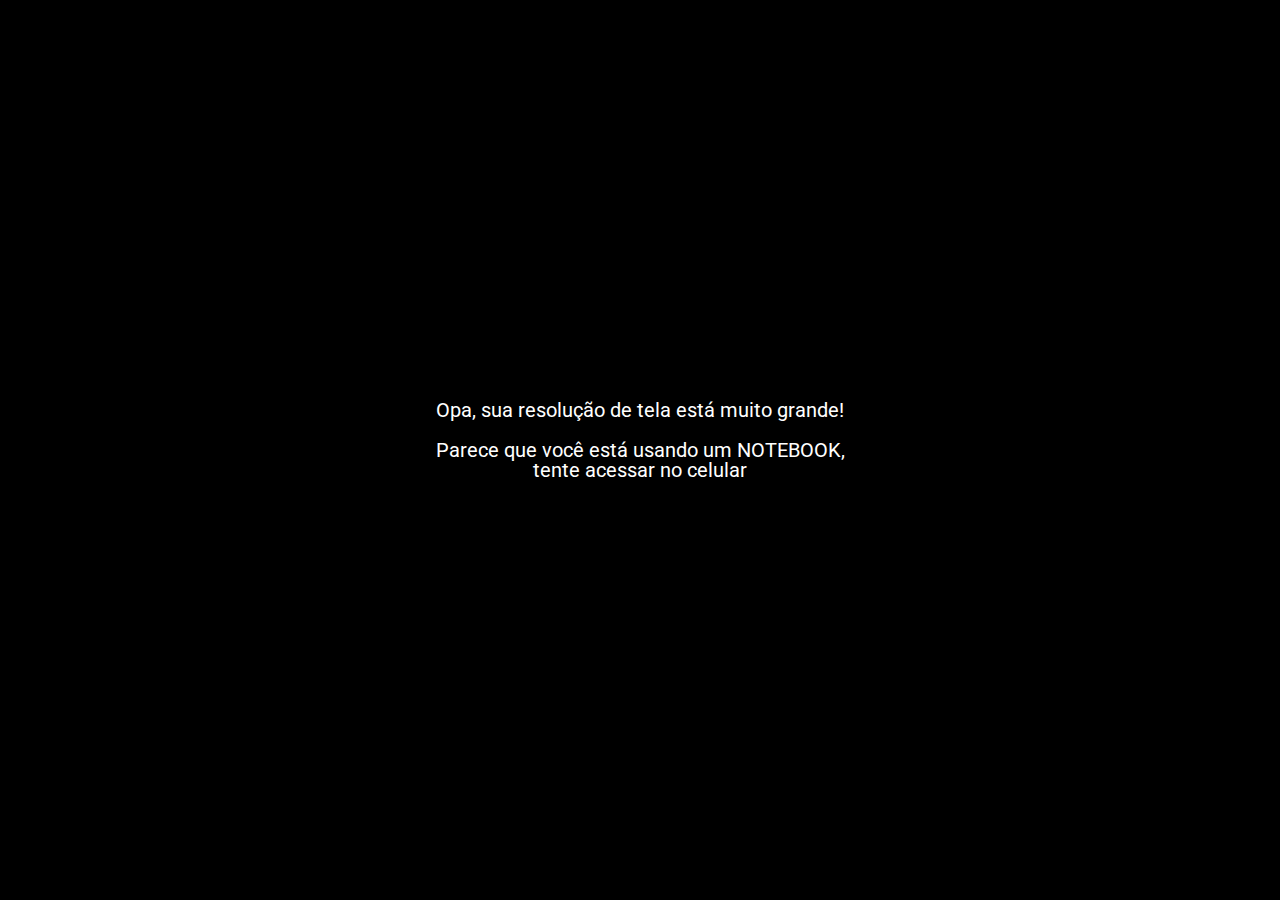
<file: coming-soon.html>
<!DOCTYPE html>
<html lang="pt-br">
  <head>
    <link rel="stylesheet" href="styles/pages/coming-soon.css" />
    <meta charset="UTF-8" />
    <meta http-equiv="X-UA-Compatible" content="IE=edge" />
    <meta name="viewport" content="width=device-width, initial-scale=1.0" />
    <title>Coming Soon | Netflix</title>
  </head>
  <body>
    <main id="page-content">
      <header class="status-bar">
        <p class="status-bar__time">9:41</p>
        <div class="status-bar__icons">
          <img
            src="assets/icons/cellular-connection.svg"
            alt="Conexão Celular"
          />
          <img src="assets/icons/wifi.svg" alt="Wifi" />
          <img
            class="status-bar__battery"
            src="assets/icons/battery.svg"
            alt="Bateria"
          />
        </div>
      </header>

      <section class="notifications">
        <div class="notifications__title">
          <div class="notifications__icon">
            <img src="assets/icons/bell.svg" alt="Notificações" />
          </div>
          <h2 class="notifications__text">Notifications</h2>
        </div>
        <ul class="notifications__list">
          <li class="notifications-item">
            <img
              class="notifications-item__img"
              src="assets/images/movie-notifications1.png"
              alt="El Chapo"
            />
            <div class="notifications-item__text">
              <h3 class="notifications-item__new">New Arrival</h3>
              <h4 class="notifications-item__title">El Chapo</h4>
              <p class="notifications-item__date">Nov 6</p>
            </div>
          </li>
          <li class="notifications-item">
            <img
              class="notifications-item__img"
              src="assets/images/movie-notifications2.png"
              alt="Peaky Blinders"
            />
            <div class="notifications-item__text">
              <h3 class="notifications-item__new">New Arrival</h3>
              <h4 class="notifications-item__title">Peaky Blinders</h4>
              <p class="notifications-item__date">Nov 6</p>
            </div>
          </li>
        </ul>
      </section>

      <section class="movie-previews">
        <div class="movie-preview">
          <img
            class="movie-preview__img"
            src="assets/images/movie-coming-soon1.png"
            alt="Castle & Castle"
          />
          <div class="movie-preview__buttons">
            <button class="movie-preview__btn">
              <img src="assets/icons/bell.svg" alt="Lembrar-me" />
              Remind me
            </button>
            <button class="movie-preview__btn">
              <img src="assets/icons/share.svg" alt="Compartilhar" />
              Share
            </button>
          </div>
          <div class="movie-preview__content">
            <p class="movie-preview__soon">Season 1 Coming December 14</p>
            <h2 class="movie-preview__title">Castle & Castle</h2>
            <p class="movie-preview__description">
              Lorem ipsum dolor sit amet, consectetur adipiscing elit. Sit quam
              dui, vivamus bibendum ut. A morbi mi tortor ut felis non accumsan
              accumsan quis. Massa, id ut ipsum aliquam enim non posuere
              pulvinar diam.
            </p>
            <ul class="movie-preview__tag-list">
              <li class="movie-preview__tag">Steamy</li>
              <li class="movie-preview__tag">Soapy</li>
              <li class="movie-preview__tag">Slow Burn</li>
              <li class="movie-preview__tag">Suspenseful</li>
              <li class="movie-preview__tag">Teen</li>
              <li class="movie-preview__tag">Mystery</li>
            </ul>
          </div>
        </div>
        <div class="movie-preview">
          <img
            class="movie-preview__img"
            src="assets/images/movie-coming-soon2.png"
            alt="How to Get Away with Murder"
          />
          <div class="movie-preview__buttons">
            <button class="movie-preview__btn">
              <img src="assets/icons/bell.svg" alt="Lembrar-me" />
              Remind me
            </button>
            <button class="movie-preview__btn">
              <img src="assets/icons/share.svg" alt="Compartilhar" />
              Share
            </button>
          </div>
          <div class="movie-preview__content">
            <p class="movie-preview__soon">Season 1 Coming December 14</p>
            <h2 class="movie-preview__title">How to Get Away with Murder</h2>
            <p class="movie-preview__description">
              Lorem ipsum dolor sit amet, consectetur adipiscing elit. Sit quam
              dui, vivamus bibendum ut. A morbi mi tortor ut felis non accumsan
              accumsan quis. Massa, id ut ipsum aliquam enim non posuere
              pulvinar diam.
            </p>
            <ul class="movie-preview__tag-list">
              <li class="movie-preview__tag">Steamy</li>
              <li class="movie-preview__tag">Soapy</li>
              <li class="movie-preview__tag">Slow Burn</li>
              <li class="movie-preview__tag">Suspenseful</li>
              <li class="movie-preview__tag">Teen</li>
              <li class="movie-preview__tag">Mystery</li>
            </ul>
          </div>
        </div>
        <div class="movie-preview">
          <img
            class="movie-preview__img"
            src="assets/images/movie-coming-soon3.png"
            alt="Faster"
          />
          <div class="movie-preview__buttons">
            <button class="movie-preview__btn">
              <img src="assets/icons/bell.svg" alt="Lembrar-me" />
              Remind me
            </button>
            <button class="movie-preview__btn">
              <img src="assets/icons/share.svg" alt="Compartilhar" />
              Share
            </button>
          </div>
          <div class="movie-preview__content">
            <p class="movie-preview__soon">Season 1 Coming December 14</p>
            <h2 class="movie-preview__title">Faster</h2>
            <p class="movie-preview__description">
              Lorem ipsum dolor sit amet, consectetur adipiscing elit. Sit quam
              dui, vivamus bibendum ut. A morbi mi tortor ut felis non accumsan
              accumsan quis. Massa, id ut ipsum aliquam enim non posuere
              pulvinar diam.
            </p>
            <ul class="movie-preview__tag-list">
              <li class="movie-preview__tag">Steamy</li>
              <li class="movie-preview__tag">Soapy</li>
              <li class="movie-preview__tag">Slow Burn</li>
              <li class="movie-preview__tag">Suspenseful</li>
              <li class="movie-preview__tag">Teen</li>
              <li class="movie-preview__tag">Mystery</li>
            </ul>
          </div>
        </div>
      </section>

      <div class="bottom-navbar__background">
        <nav class="bottom-navbar">
          <a href="home.html" class="bottom-navbar__button">
            <img src="assets/icons/home.svg" alt="Home" />
            <p class="bottom-navbar__text">Home</p>
          </a>
          <a href="search.html" class="bottom-navbar__button">
            <img src="assets/icons/search.svg" alt="Pesquisa" />
            <p class="bottom-navbar__text">Search</p>
          </a>
          <a
            href="coming-soon.html"
            data-notification="4"
            class="bottom-navbar__button bottom-navbar__button--notification"
          >
            <img src="assets/icons/coming-soon-active.svg" alt="Em Breve" />
            <p class="bottom-navbar__text bottom-navbar__text--active">
              Coming Soon
            </p>
          </a>
          <a href="downloads.html" class="bottom-navbar__button">
            <img src="assets/icons/downloads.svg" alt="Downloads" />
            <p class="bottom-navbar__text">Downloads</p>
          </a>
          <a href="more.html" class="bottom-navbar__button">
            <img src="assets/icons/more.svg" alt="Mais" />
            <p class="bottom-navbar__text">More</p>
          </a>
        </nav>
      </div>
    </main>

    <div class="max-resolution">
      <p class="max-resolution__text">
        Opa, sua resolução de tela está muito grande!
      </p>
      <p class="max-resolution__text max-resolution__text--tablet">
        Parece que você está usando um TABLET, tente acessar no celular
      </p>
      <p class="max-resolution__text max-resolution__text--desktop">
        Parece que você está usando um NOTEBOOK, tente acessar no celular
      </p>
    </div>
  </body>
</html>
</file>
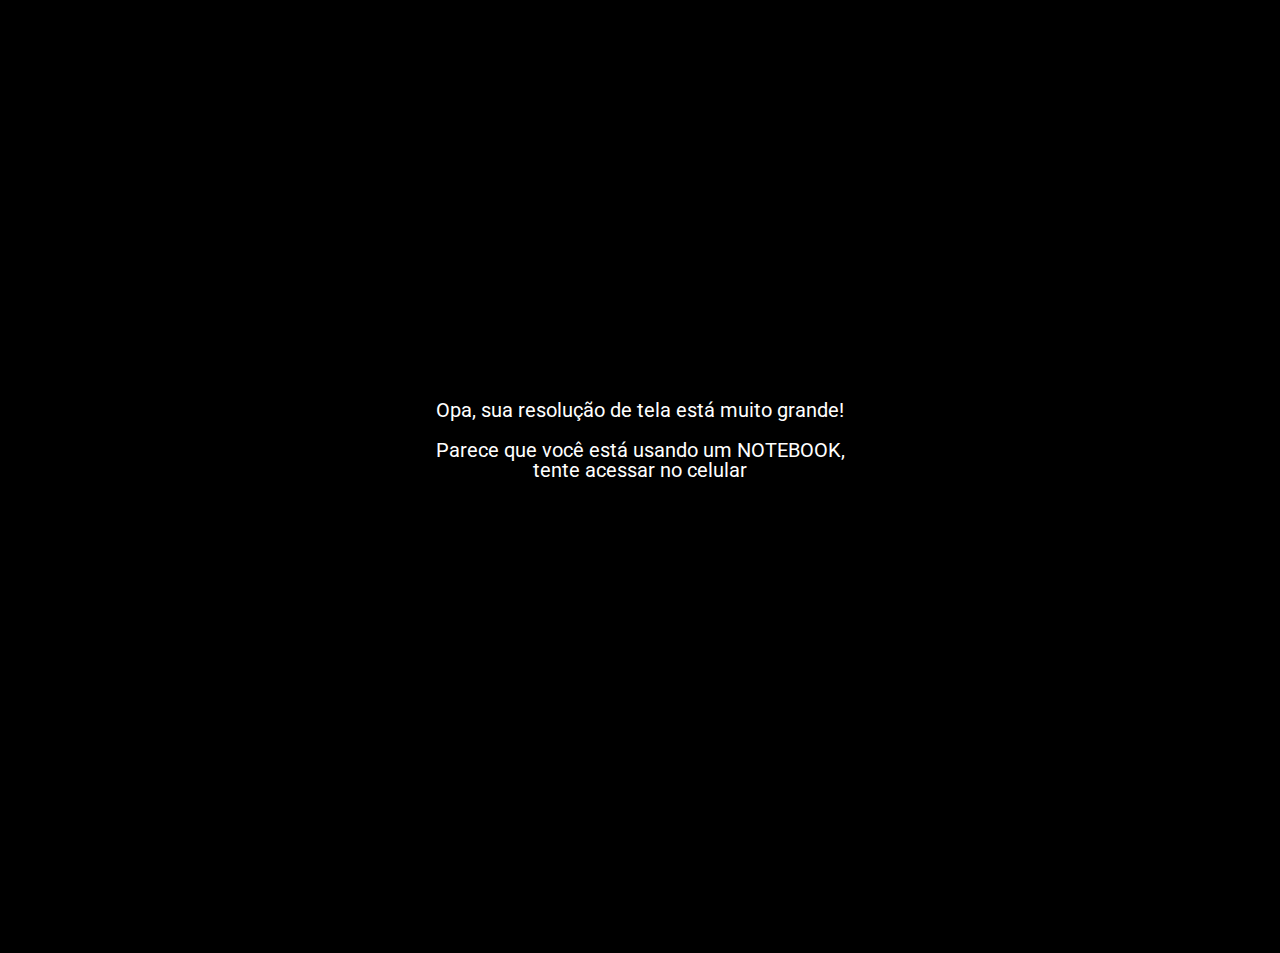
<file: home.html>
<!DOCTYPE html>
<html lang="pt-br">
  <head>
    <link rel="stylesheet" href="styles/pages/home.css" />
    <meta charset="UTF-8" />
    <meta http-equiv="X-UA-Compatible" content="IE=edge" />
    <meta name="viewport" content="width=device-width, initial-scale=1.0" />
    <title>Home | Netflix</title>
  </head>
  <body>
    <main id="page-content">
      <header class="status-bar">
        <p class="status-bar__time">9:41</p>
        <div class="status-bar__icons">
          <img
            src="assets/icons/cellular-connection.svg"
            alt="Conexão Celular"
          />
          <img src="assets/icons/wifi.svg" alt="Wifi" />
          <img
            class="status-bar__battery"
            src="assets/icons/battery.svg"
            alt="Bateria"
          />
        </div>
      </header>

      <nav class="navbar">
        <a href=".">
          <img
            class="navbar__logo"
            src="assets/images/logo-netflix.png"
            alt="Netflix"
          />
        </a>
        <a class="navbar__link" href="#">TV Shows</a>
        <a class="navbar__link" href="#">Movies</a>
        <a class="navbar__link" href="#">My List</a>
      </nav>

      <div class="movie-background"></div>

      <section class="play">
        <div class="play__top-ten">
          <img class="play__img" src="assets/images/top10.png" alt="Top 10" />
          <p class="play__title">#3 in Brazil Today</p>
        </div>
        <div class="play__controls">
          <a class="play__link" href="#">
            <img
              class="play__icon"
              src="assets/icons/plus.svg"
              alt="Minha Lista"
            />
            <p class="play__text">My List</p>
          </a>
          <button class="play__btn">
            <img
              class="play__icon--btn"
              src="assets/icons/play.svg"
              alt="Play"
            />
            Play
          </button>
          <a class="play__link" href="#">
            <img
              class="play__icon"
              src="assets/icons/info.svg"
              alt="Mais Informações"
            />
            <p class="play__text">Info</p>
          </a>
        </div>
      </section>

      <h1 class="title title--big">Previews</h1>

      <section class="movie-list" id="previews">
        <img
          class="movie-list__img movie-list__img--rounded"
          src="assets/images/movie1.png"
          alt="Lucifer"
        />
        <img
          class="movie-list__img movie-list__img--rounded"
          src="assets/images/movie3.png"
          alt="Oloture"
        />
        <img
          class="movie-list__img movie-list__img--rounded"
          src="assets/images/movie2.png"
          alt="The Princess Switch Switched Again"
        />
        <img
          class="movie-list__img movie-list__img--rounded"
          src="assets/images/movie4.png"
          alt="The Blacklist"
        />
      </section>

      <h1 class="title">Top 10 in Brazil Today</h1>

      <section class="movie-list">
        <img
          class="movie-list__img"
          src="assets/images/movie2.png"
          alt="The Princess Switch Switched Again"
        />
        <img
          class="movie-list__img"
          src="assets/images/movie3.png"
          alt="Oloture"
        />
        <img
          class="movie-list__img"
          src="assets/images/movie4.png"
          alt="The Blacklist"
        />
        <img
          class="movie-list__img"
          src="assets/images/movie1.png"
          alt="Lucifer"
        />
      </section>

      <h1 class="title">Popular on Netflix</h1>

      <section class="movie-list">
        <img
          class="movie-list__img"
          src="assets/images/movie2.png"
          alt="The Princess Switch Switched Again"
        />
        <img
          class="movie-list__img"
          src="assets/images/movie3.png"
          alt="Oloture"
        />
        <img
          class="movie-list__img"
          src="assets/images/movie4.png"
          alt="The Blacklist"
        />
        <img
          class="movie-list__img"
          src="assets/images/movie1.png"
          alt="Lucifer"
        />
      </section>

      <h1 class="title">Trending Now</h1>

      <section class="movie-list">
        <img
          class="movie-list__img"
          src="assets/images/movie2.png"
          alt="The Princess Switch Switched Again"
        />
        <img
          class="movie-list__img"
          src="assets/images/movie3.png"
          alt="Oloture"
        />
        <img
          class="movie-list__img"
          src="assets/images/movie4.png"
          alt="The Blacklist"
        />
        <img
          class="movie-list__img"
          src="assets/images/movie1.png"
          alt="Lucifer"
        />
      </section>

      <h1 class="title">Netflix Originals</h1>

      <section class="movie-list">
        <img
          class="movie-list__img movie-list__img--big"
          src="assets/images/movie2.png"
          alt="The Princess Switch Switched Again"
        />
        <img
          class="movie-list__img movie-list__img--big"
          src="assets/images/movie1.png"
          alt="Lucifer"
        />
        <img
          class="movie-list__img movie-list__img--big"
          src="assets/images/movie3.png"
          alt="Oloture"
        />
        <img
          class="movie-list__img movie-list__img--big"
          src="assets/images/movie4.png"
          alt="The Blacklist"
        />
      </section>

      <h1 class="title">New Releases</h1>

      <section class="movie-list">
        <img
          class="movie-list__img"
          src="assets/images/movie2.png"
          alt="The Princess Switch Switched Again"
        />
        <img
          class="movie-list__img"
          src="assets/images/movie3.png"
          alt="Oloture"
        />
        <img
          class="movie-list__img"
          src="assets/images/movie4.png"
          alt="The Blacklist"
        />
        <img
          class="movie-list__img"
          src="assets/images/movie1.png"
          alt="Lucifer"
        />
      </section>

      <div class="bottom-navbar__background">
        <nav class="bottom-navbar">
          <a href="home.html" class="bottom-navbar__button">
            <img src="assets/icons/home-active.svg" alt="Home" />
            <p class="bottom-navbar__text bottom-navbar__text--active">Home</p>
          </a>
          <a href="search.html" class="bottom-navbar__button">
            <img src="assets/icons/search.svg" alt="Pesquisa" />
            <p class="bottom-navbar__text">Search</p>
          </a>
          <a
            href="coming-soon.html"
            data-notification="4"
            class="bottom-navbar__button bottom-navbar__button--notification"
          >
            <img src="assets/icons/coming-soon.svg" alt="Em Breve" />
            <p class="bottom-navbar__text">Coming Soon</p>
          </a>
          <a href="downloads.html" class="bottom-navbar__button">
            <img src="assets/icons/downloads.svg" alt="Downloads" />
            <p class="bottom-navbar__text">Downloads</p>
          </a>
          <a href="more.html" class="bottom-navbar__button">
            <img src="assets/icons/more.svg" alt="Mais" />
            <p class="bottom-navbar__text">More</p>
          </a>
        </nav>
      </div>
    </main>

    <div class="max-resolution">
      <p class="max-resolution__text">
        Opa, sua resolução de tela está muito grande!
      </p>
      <p class="max-resolution__text max-resolution__text--tablet">
        Parece que você está usando um TABLET, tente acessar no celular
      </p>
      <p class="max-resolution__text max-resolution__text--desktop">
        Parece que você está usando um NOTEBOOK, tente acessar no celular
      </p>
    </div>
  </body>
</html>
</file>
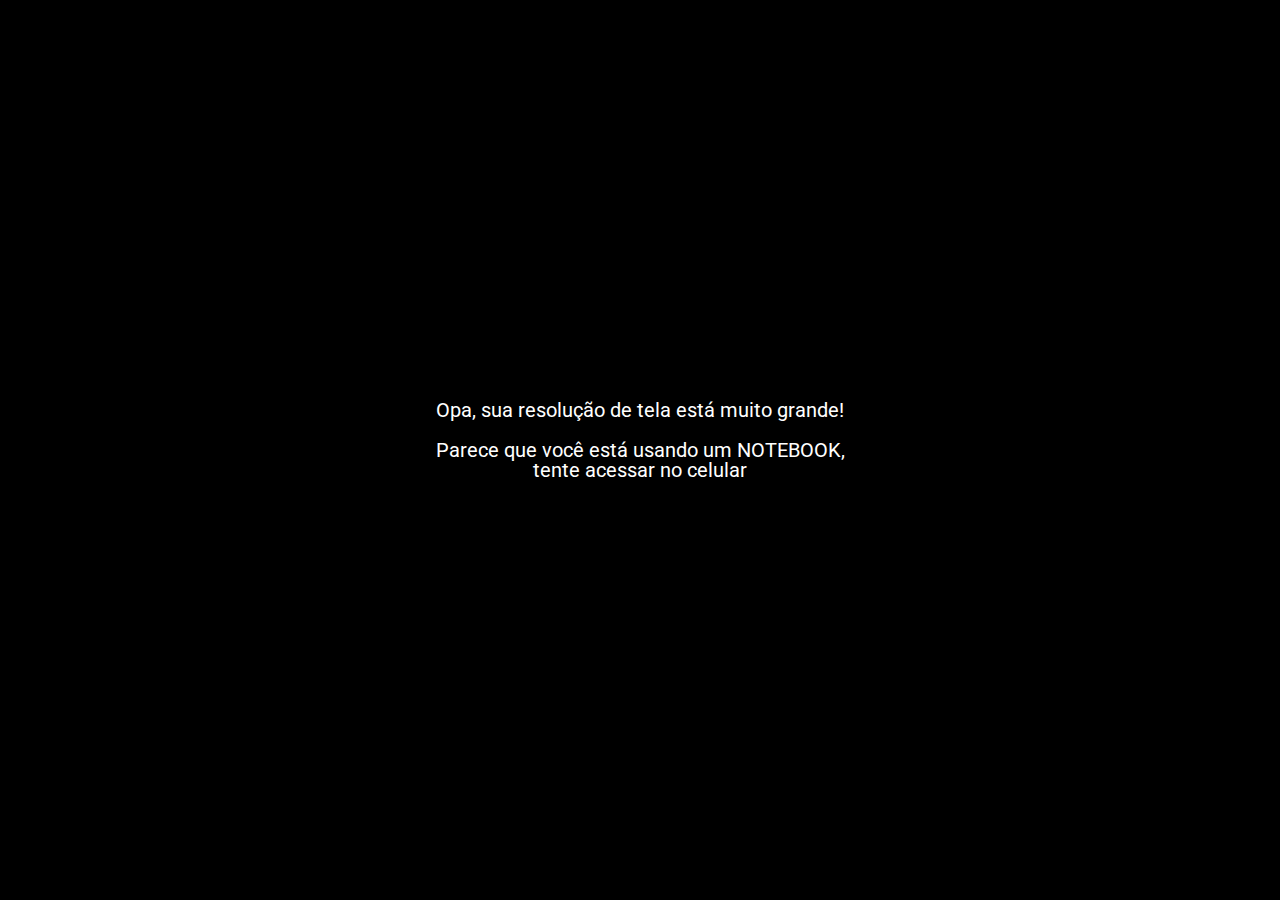
<file: profile.html>
<!DOCTYPE html>
<html lang="pt-br">
  <head>
    <link rel="stylesheet" href="styles/pages/profile.css" />
    <meta charset="UTF-8" />
    <meta http-equiv="X-UA-Compatible" content="IE=edge" />
    <meta name="viewport" content="width=device-width, initial-scale=1.0" />
    <title>Perfil | Netflix</title>
  </head>
  <body>
    <main id="page-content">
      <header class="status-bar">
        <p class="status-bar__time">9:41</p>
        <div class="status-bar__icons">
          <img
            src="assets/icons/cellular-connection.svg"
            alt="Conexão Celular"
          />
          <img src="assets/icons/wifi.svg" alt="Wifi" />
          <img
            class="status-bar__battery"
            src="assets/icons/battery.svg"
            alt="Bateria"
          />
        </div>
      </header>

      <div id="animation">
        <nav class="edit-navbar">
          <div class="edit-navbar__space"></div>
          <img
            class="logo logo--small"
            src="assets/icons/logo.svg"
            alt="Logo Netflix"
          />
          <button class="edit-navbar__btn">
            <img src="assets/icons/pencil.svg" alt="Editar" />
          </button>
        </nav>

        <div class="center">
          <section class="profile-list--grid">
            <a class="profile-list__item" href="home.html">
              <img
                class="profile-list__img profile-list__img--big"
                src="assets/images/profile1.png"
                alt="Emenalo"
              />
              <h2 class="profile-list__text">Emenalo</h2>
            </a>
            <a class="profile-list__item" href="home.html">
              <img
                class="profile-list__img profile-list__img--big"
                src="assets/images/profile2.png"
                alt="Emenalo"
              />
              <h2 class="profile-list__text">Thelma</h2>
            </a>
            <a class="profile-list__item" href="home.html">
              <img
                class="profile-list__img profile-list__img--big"
                src="assets/images/profile3.png"
                alt="Emenalo"
              />
              <h2 class="profile-list__text">Onyeka</h2>
            </a>
            <a class="profile-list__item" href="home.html">
              <img
                class="profile-list__img profile-list__img--big"
                src="assets/images/profile-kids.png"
                alt="Emenalo"
              />
              <h2 class="profile-list__text">Kids</h2>
            </a>
            <a class="profile-list__item profile-list__item--add-grid">
              <img
                class="profile-list__img"
                src="assets/icons/plus-circle2.svg"
                alt="Adicionar perfil"
              />
              <h2 class="profile-list__text">Add Profile</h2>
            </a>
          </section>
        </div>
      </div>
    </main>

    <div class="max-resolution">
      <p class="max-resolution__text">
        Opa, sua resolução de tela está muito grande!
      </p>
      <p class="max-resolution__text max-resolution__text--tablet">
        Parece que você está usando um TABLET, tente acessar no celular
      </p>
      <p class="max-resolution__text max-resolution__text--desktop">
        Parece que você está usando um NOTEBOOK, tente acessar no celular
      </p>
    </div>
  </body>
</html>
</file>
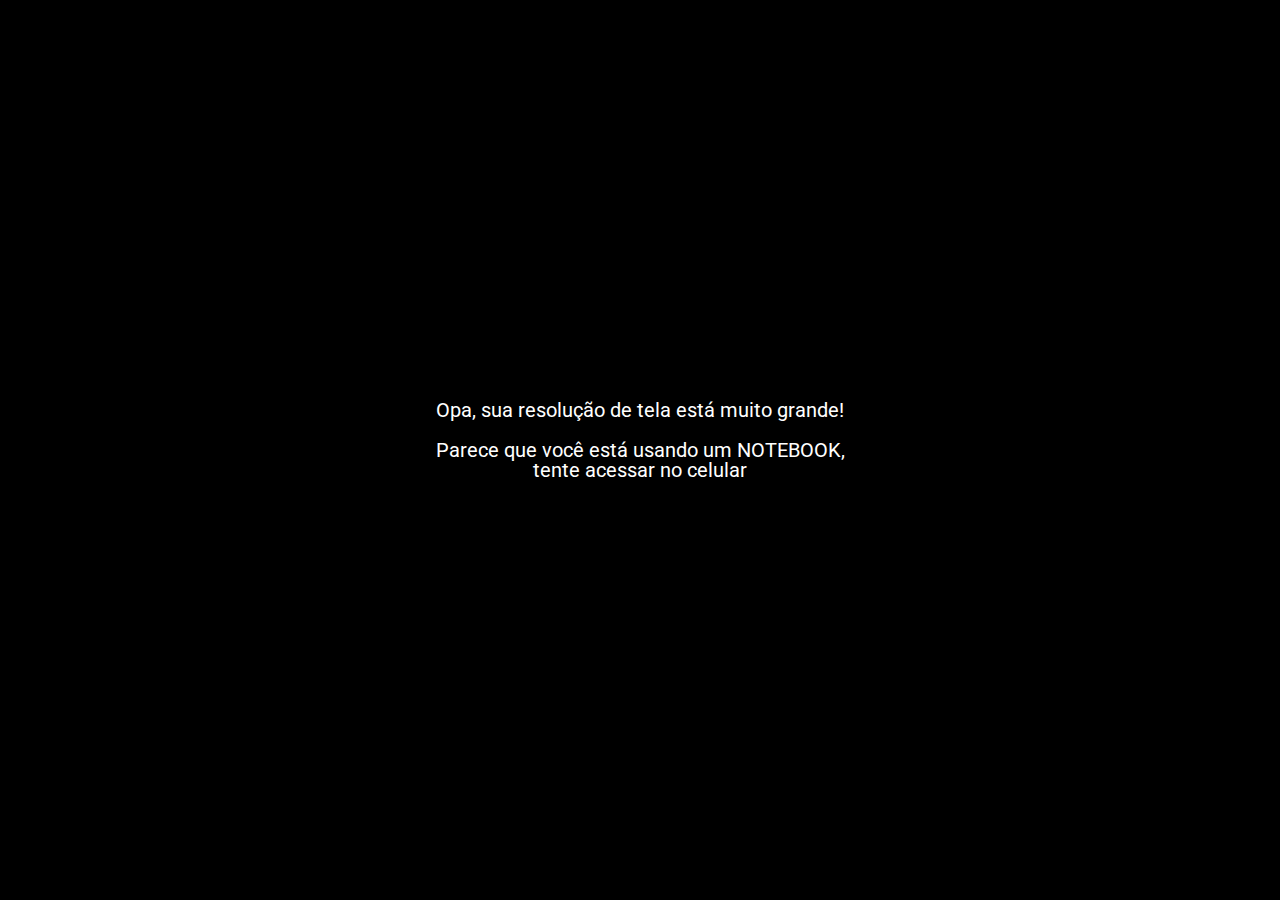
<file: search.html>
<!DOCTYPE html>
<html lang="pt-br">
  <head>
    <link rel="stylesheet" href="styles/pages/search.css" />
    <meta charset="UTF-8" />
    <meta http-equiv="X-UA-Compatible" content="IE=edge" />
    <meta name="viewport" content="width=device-width, initial-scale=1.0" />
    <title>Search | Netflix</title>
  </head>
  <body>
    <main id="page-content">
      <div class="status-bar">
        <p class="status-bar__time">9:41</p>
        <div class="status-bar__icons">
          <img
            src="assets/icons/cellular-connection.svg"
            alt="Conexão Celular"
          />
          <img src="assets/icons/wifi.svg" alt="Wifi" />
          <img
            class="status-bar__battery"
            src="assets/icons/battery.svg"
            alt="Bateria"
          />
        </div>
      </div>

      <section class="search-input" style="margin-bottom: 20px">
        <input
          id="search"
          class="search-input__field"
          type="text"
          placeholder="Search for a show, movie, genre, e.t.c."
          required
        />
        <label class="search-input__label" for="search">
          <img
            class="search-input__icon"
            src="assets/icons/search-movie.svg"
            alt="Procurar"
          />
        </label>
        <button class="search-input__speech">
          <img
            class="search-input__icon"
            src="assets/icons/microphone.svg"
            alt="Procurar"
          />
        </button>
      </section>

      <h1 class="title">Top Searches</h1>

      <section class="search-movies">
        <div class="search-movie__background" style="margin-bottom: 3px">
          <div class="search-movie">
            <img
              class="search-movie__img"
              src="assets/images/search-movie1.png"
              alt="Ozark"
            />
            <div class="search-movie__content">
              <h1 class="search-movie__title">Ozark</h1>
              <a href="#">
                <img
                  class="search-movie__play"
                  src="assets/icons/play-circle.svg"
                  alt="Play"
                />
              </a>
            </div>
          </div>
        </div>

        <div class="search-movie__background" style="margin-bottom: 3px">
          <div class="search-movie">
            <img
              class="search-movie__img"
              src="assets/images/search-movie2.png"
              alt="The Governator"
            />
            <div class="search-movie__content">
              <h1 class="search-movie__title">The Governator</h1>
              <a href="#">
                <img
                  class="search-movie__play"
                  src="assets/icons/play-circle.svg"
                  alt="Play"
                />
              </a>
            </div>
          </div>
        </div>

        <div class="search-movie__background" style="margin-bottom: 3px">
          <div class="search-movie">
            <img
              class="search-movie__img"
              src="assets/images/search-movie3.png"
              alt="Breaking Bad"
            />
            <div class="search-movie__content">
              <h1 class="search-movie__title">Breaking Bad</h1>
              <a href="#">
                <img
                  class="search-movie__play"
                  src="assets/icons/play-circle.svg"
                  alt="Play"
                />
              </a>
            </div>
          </div>
        </div>

        <div class="search-movie__background" style="margin-bottom: 20px">
          <div class="search-movie">
            <img
              class="search-movie__img"
              src="assets/images/search-movie4.png"
              alt="Citation"
            />
            <div class="search-movie__content">
              <h1 class="search-movie__title">Citation</h1>
              <a href="#">
                <img
                  class="search-movie__play"
                  src="assets/icons/play-circle.svg"
                  alt="Play"
                />
              </a>
            </div>
          </div>
        </div>
      </section>

      <div class="bottom-navbar__background">
        <nav class="bottom-navbar">
          <a href="home.html" class="bottom-navbar__button">
            <img src="assets/icons/home.svg" alt="Home" />
            <p class="bottom-navbar__text">Home</p>
          </a>
          <a href="search.html" class="bottom-navbar__button">
            <img src="assets/icons/search-active.svg" alt="Pesquisa" />
            <p class="bottom-navbar__text bottom-navbar__text--active">
              Search
            </p>
          </a>
          <a
            href="coming-soon.html"
            data-notification="4"
            class="bottom-navbar__button bottom-navbar__button--notification"
          >
            <img src="assets/icons/coming-soon.svg" alt="Em Breve" />
            <p class="bottom-navbar__text">Coming Soon</p>
          </a>
          <a href="downloads.html" class="bottom-navbar__button">
            <img src="assets/icons/downloads.svg" alt="Downloads" />
            <p class="bottom-navbar__text">Downloads</p>
          </a>
          <a href="more.html" class="bottom-navbar__button">
            <img src="assets/icons/more.svg" alt="Mais" />
            <p class="bottom-navbar__text">More</p>
          </a>
        </nav>
      </div>
    </main>

    <div class="max-resolution">
      <p class="max-resolution__text">
        Opa, sua resolução de tela está muito grande!
      </p>
      <p class="max-resolution__text max-resolution__text--tablet">
        Parece que você está usando um TABLET, tente acessar no celular
      </p>
      <p class="max-resolution__text max-resolution__text--desktop">
        Parece que você está usando um NOTEBOOK, tente acessar no celular
      </p>
    </div>
  </body>
</html>
</file>
<file: styles/pages/coming-soon.css>
@import '../utils/index.css';

@import '../components/status-bar.css';
@import '../components/notifications.css';
@import '../components/movie-preview.css';
@import '../components/bottom-navbar.css';

.movie-previews {
  display: flex;
  flex-direction: column;
  gap: 17px;
  margin-top: 25px;
  margin-bottom: 100px;
}
</file>
<file: styles/pages/home.css>
@import '../utils/index.css';

@import '../components/status-bar.css';
@import '../components/navbar.css';
@import '../components/play.css';
@import '../components/movie-list.css';
@import '../components/bottom-navbar.css';

body {
  position: relative;
  margin-bottom: 53px;
}

.movie-background {
  position: absolute;
  top: 0;
  left: 50%;
  width: 100%;
  max-width: 425px;
  height: 415px;
  background: url('../../assets/images/movie-background.png') no-repeat center;
  background-size: cover;
  z-index: -100;
  transform: translate(-50%);
}

.play {
  margin-top: 313px;
  margin-bottom: 43px;
}

.title {
  margin-left: 12px;
  font-size: 21px;
  font-weight: 700;
}

.title--big {
  font-size: 27px;
}

#previews {
  margin-top: 23px;
  margin-bottom: 28px;
}

.movie-list {
  margin-top: 14px;
  margin-bottom: 22px;
}
</file>
<file: styles/pages/profile.css>
@import '../utils/index.css';

@import '../components/status-bar.css';
@import '../components/profile-list.css';
@import '../components/edit-navbar.css';

#animation {
  animation: page-load 0.6s ease;
}

.center {
  display: flex;
  height: calc(100vh - 133px);
  justify-content: center;
  align-items: center;
}
</file>
<file: styles/pages/search.css>
@import '../utils/index.css';

@import '../components/status-bar.css';
@import '../components/search-input.css';
@import '../components/search-movie.css';
@import '../components/bottom-navbar.css';

body {
  position: relative;
}

.title {
  width: 90%;
  margin: 21px auto;
  font-size: 27px;
  font-weight: 700;
}
</file>
